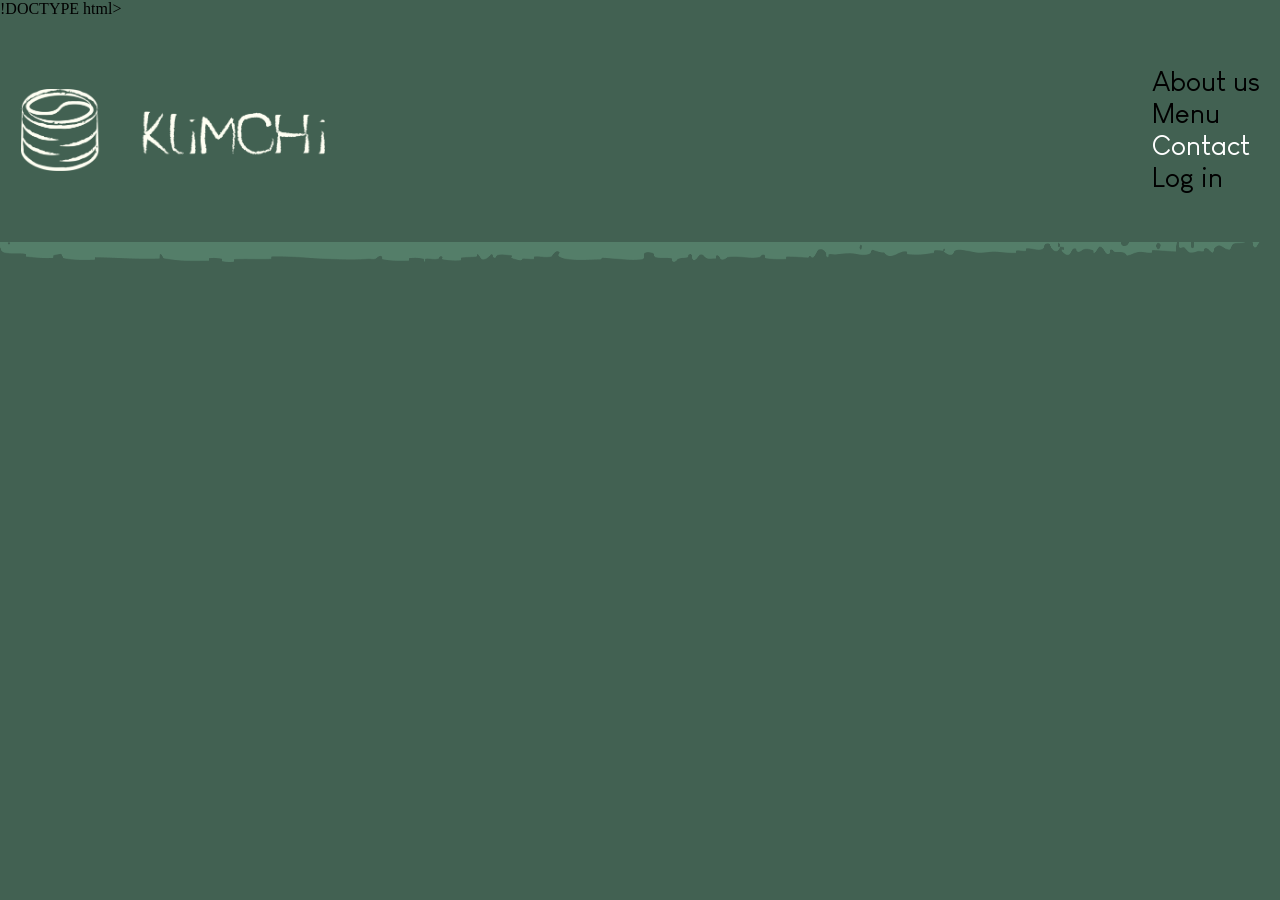
<file: menu.html>
!DOCTYPE html>
<html lang="en">
<!--Info o pliku-->

<head>
    <meta charset="UTF-8">
    <meta name="viewport" content="width=device-width, initial-scale=1.0">
    <title>Klimchi</title>
    <link rel="stylesheet" href="menu.css">

</head>

<!---->

<body>
    <!--Header-->
    <header>
        <img src="assets/logonazwa.png" alt="Logo i nazwa Klimchi" width="305">
        <nav>
            <ul class="menu">
                <ul>About us</ul>
                <ul>Menu</ul>
                <ul><a href="contact.php">Contact</a></ul>
                <ul>Log in</ul>
            </ul>
        </nav>
    </header>



</body>
</file>
<file: menu.css>
*{ /*odwolanie do calej strony*/
    scroll-behavior: smooth; /*smooth sie scrolluje*/
}

/**/
body{
    background-color: rgb(66,97,82);
    margin: 0; /*przysuwa maksymalnie do lewej*/
}
/*DODAWANIE CZCIONEK*/
@font-face {
    font-family: 'Catchye';
    src: url('assets/Catchye.otf') format('opentype');
    font-weight:normal;
    font-style: normal;
} 
@font-face {
    font-family: 'LouisGeorgeCafe';
    src: url('assets/Louis George Cafe.ttf') format('opentype');
    font-weight: normal;
    font-style: normal;
} 

/*Header*/
header{
    width :100%;
    background-color: rgb(66,97,82);
    text-decoration: none;
    padding: 20px; /*marginees wewnetrzny*/
    display: flex;
    justify-content: space-between;
    flex-direction:row;
    align-items: center;
    position: fixed;
    z-index: 9999;
    box-sizing: border-box; /*sprawia ze width 100 obejmuje tez padding*/
    /*ustawienia tekstu*/
    font-family: 'LouisGeorgeCafe', sans-serif;
    font-size: 28px;

    border-bottom: 10px solid transparent;
    border-image: url('assets/obramowkanaglowka.png') 30 stretch;
    border-width: 20;
    
}
.menu a{
    display: flex;
    align-items: center;
    text-decoration: none;
    color: white!important;

}
</file>
